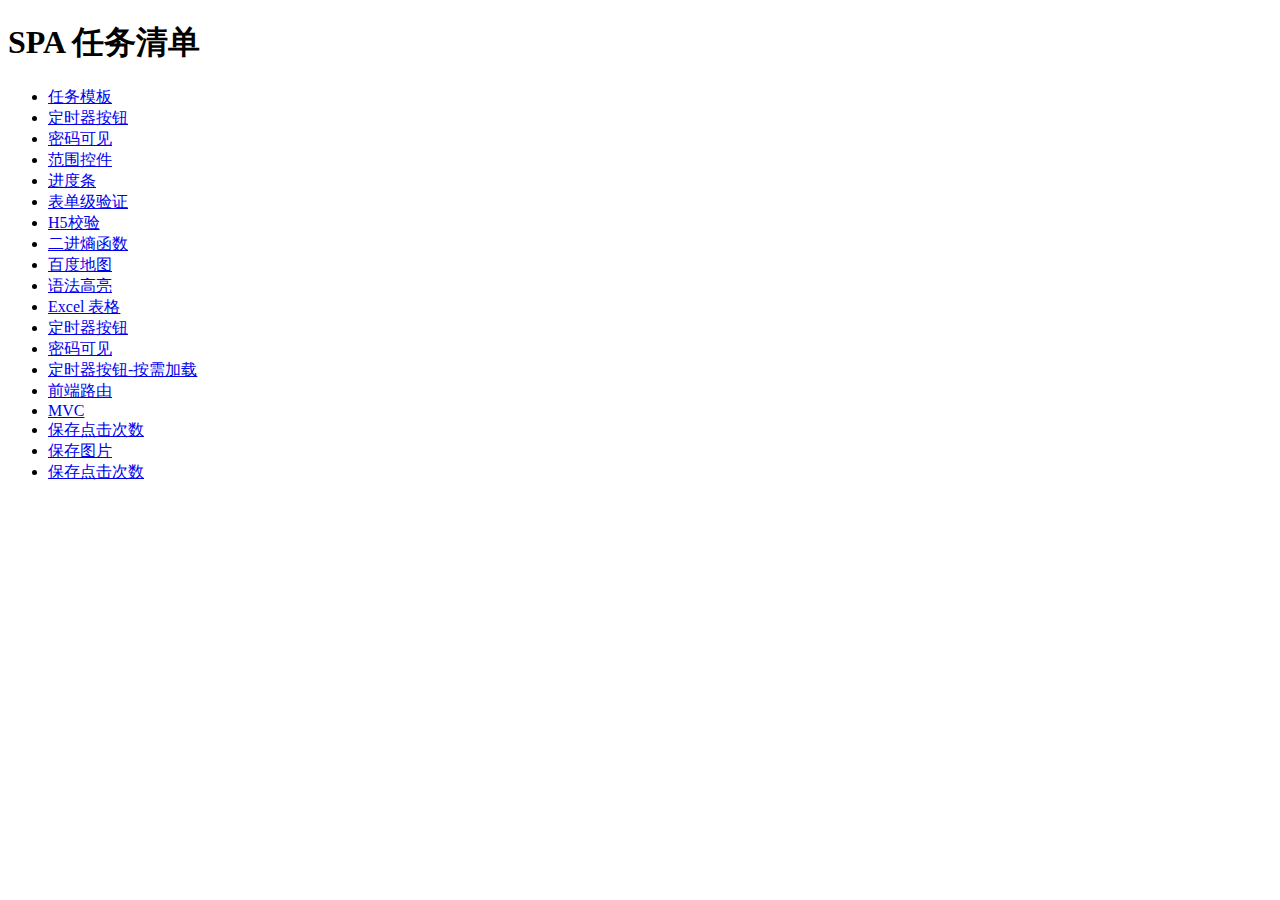
<file: index.html>
<!DOCTYPE html>
<html lang="en">
<head>
  <meta charset="UTF-8">
  <meta name="viewport" content="width=device-width,initial-scale=1,user-scalable=0">
  <title>SPA 任务清单</title>
  <link rel="icon" href="https://i.wangding.in/favicon.ico" sizes="48x48" type="image/png">
</head>
<body>
<h1>SPA 任务清单</h1>
<ul>
  <li><a href="./00-template/index.html">任务模板</a></li>
  <li><a href="./10-timer-button/index.html">定时器按钮</a></li>
  <li><a href="./11-password-visual/index.html">密码可见</a></li>
  <li><a href="./12-range/index.html">范围控件</a></li>
  <li><a href="./13-progress/index.html">进度条</a></li>
  <li><a href="./20-form-validation/index.html">表单级验证</a></li>
  <li><a href="./21-h5-validation/index.html">H5校验</a></li>
  <li><a href="./31-echart/index.html">二进熵函数</a></li>
  <li><a href="./32-map//index.html">百度地图</a></li>
  <li><a href="./33-hightlight/index.html">语法高亮</a></li>
  <li><a href="./34-excel/index.html">Excel 表格</a></li>
  <li><a href="./41-timer-button/index.html">定时器按钮</a></li>
  <li><a href="./42-password-visual/index.html">密码可见</a></li>
  <li><a href="./43-timer-button//index.html">定时器按钮-按需加载</a></li>
  <li><a href="./51-fe-router//index.html">前端路由</a></li>
  <li><a href="./52-mvc//index.html">MVC</a></li>
  <li><a href="./61-store-clicking//index.html">保存点击次数</a></li>
  <li><a href="./62-store-image//index.html">保存图片</a></li>
  <li><a href="./63-click-history//index.html">保存点击次数</a></li>
  <!-- 参考上一行代码，后续任务链接加到这里 -->
</ul>
</body>
</html>
</file>
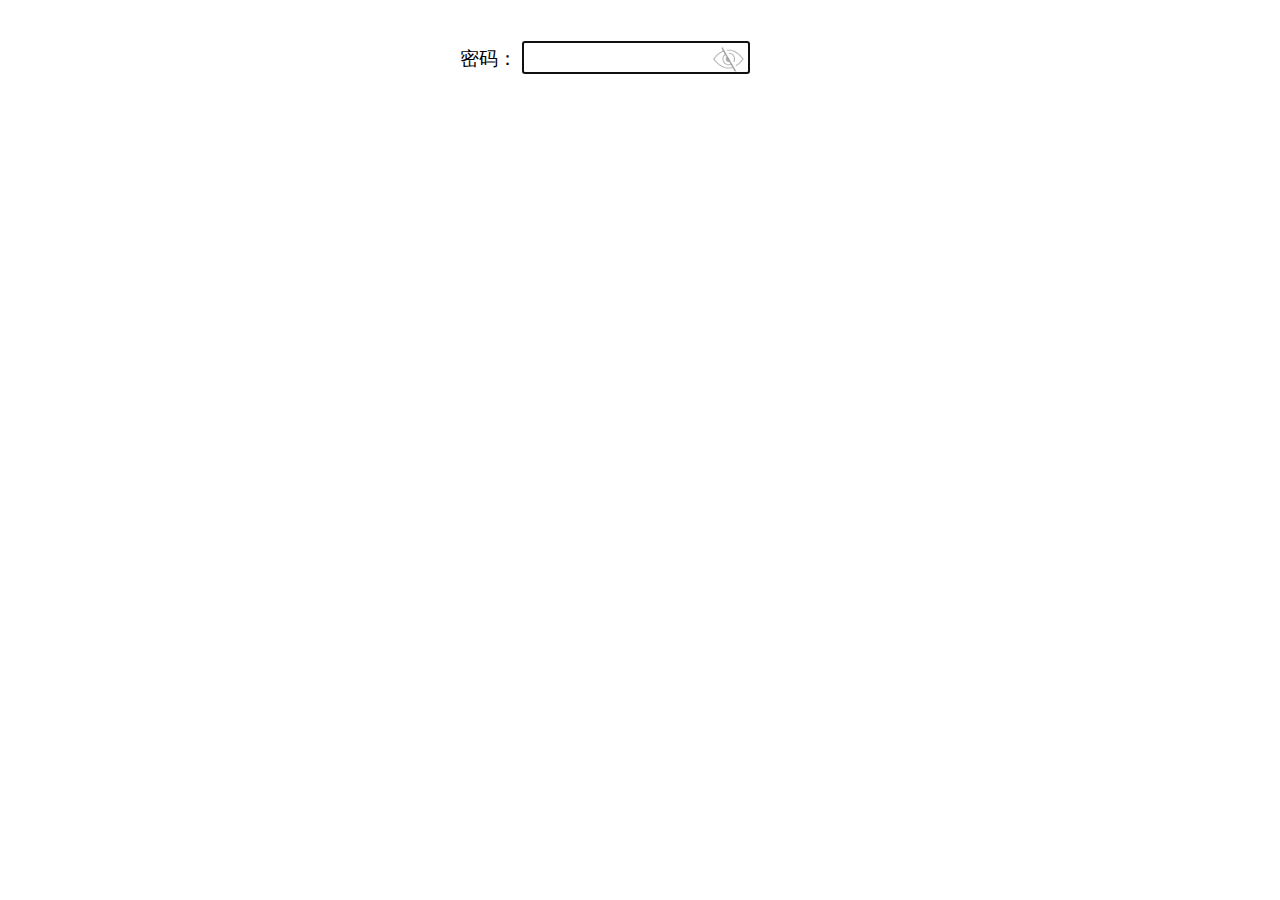
<file: 11-password-visual/index.html>
<!DOCTYPE html>
<html lang="en">
<head>
    <meta charset="UTF-8">
    <meta name="viewport" content="width=device-width, initial-scale=1.0">
    <title>密码可见</title>
    <link rel="stylesheet" href="./layout.css">
</head>
<body>
    <div class="main">
        密码：
        <input id="pwd" type="password" autofocus>
        <div id="eye"></div> 
        <input class="pwd-text">
    </div>
</body>
<script src="//apps.bdimg.com/libs/jquery/2.1.4/jquery.min.js"></script>
<script src="./main.js"></script>
</html>
</file>
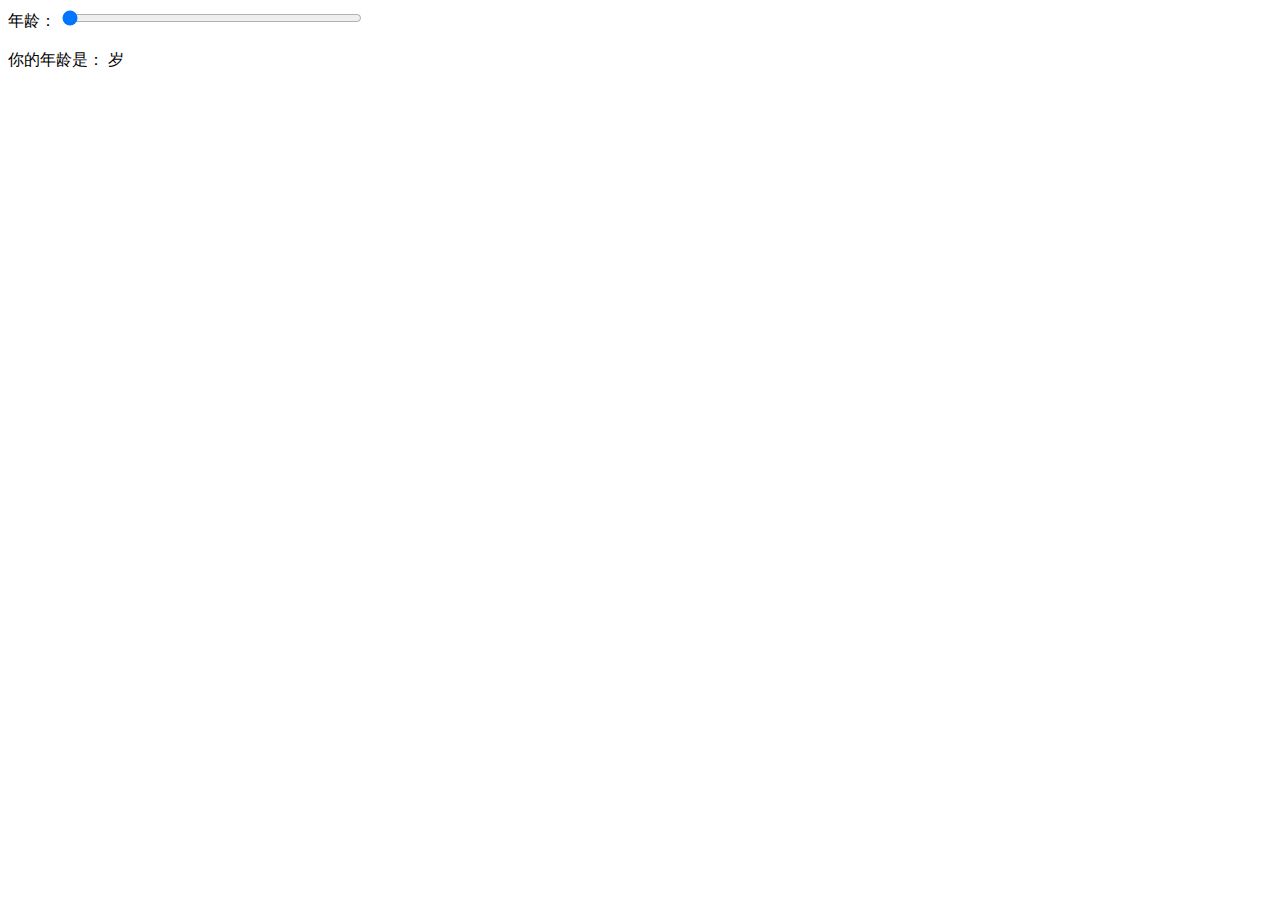
<file: 12-range/index.html>
<!DOCTYPE html>
<html lang="en">
<head>
    <meta charset="UTF-8">
    <title>范围控件</title>
    <link rel = 'stylesheet' href='./layout.css'>
</head>
<body>
    年龄：
    <input type="range" id="range" value="0">
    <br><br>
    你的年龄是：<span id="age"></span>&nbsp;岁
</body>
<script src="//apps.bdimg.com/libs/jquery/2.1.4/jquery.min.js"></script>
<script src="./main.js"></script>
</html>
</file>
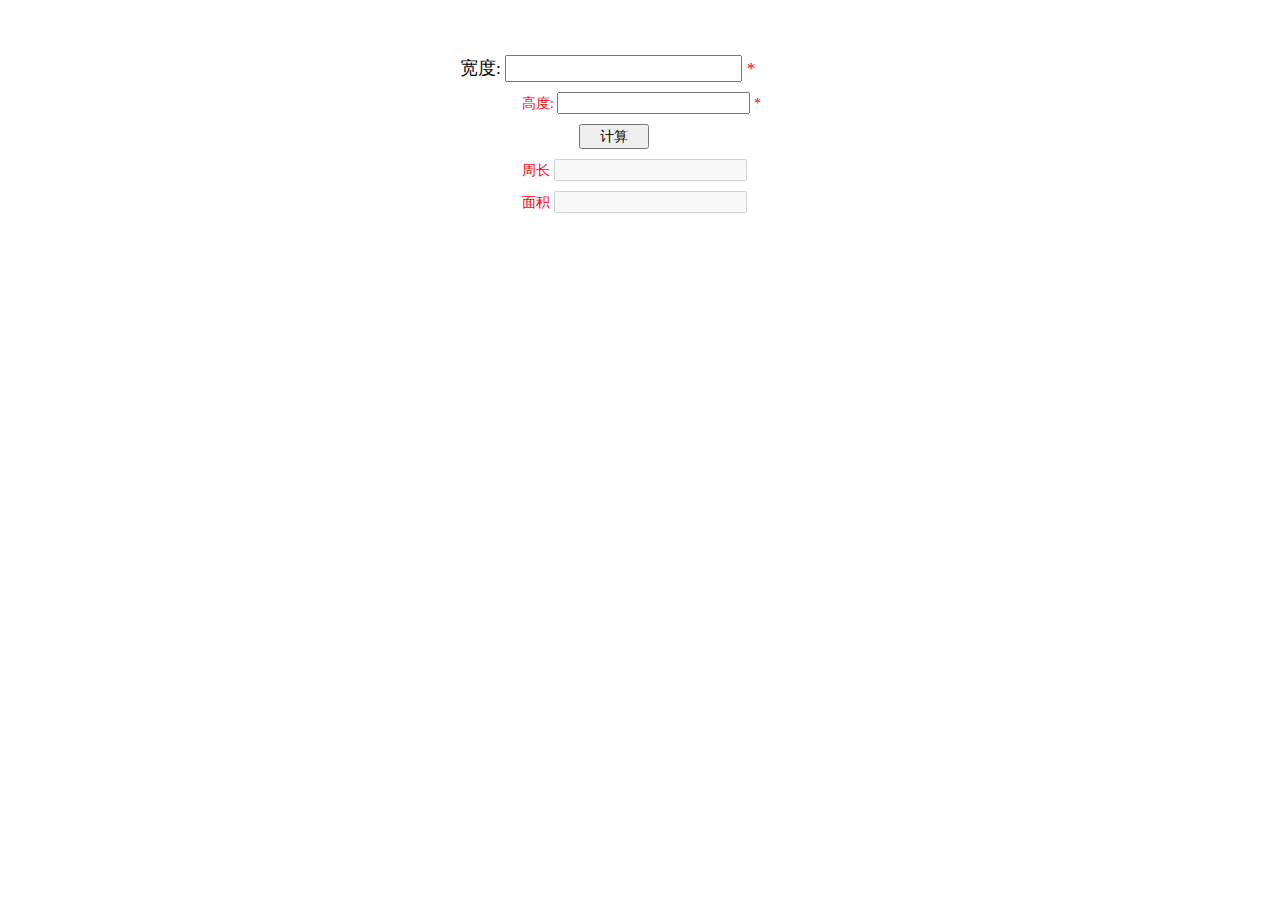
<file: 20-form-validation/index.html>
<!DOCTYPE html>
<html lang="en">
<head>
    <meta charset="UTF-8">
    <meta name="viewport" content="width=device-width, initial-scale=1.0">
    <link rel="stylesheet" href="./rectangle.css">
    <title>表单级验证</title>
</head>
<body>
    <div class="main">
        <label>宽度:</label>
        <input type="text" id="width">
        <span>*</span>
        <br>
        <div id="width-validation-message">
        <label>高度:</label>
        <input type="text" id="height">
        <span>*</span>
        <br>
        <div id="height=validation-message">
        <input type="button" id="calculate" value="计算">
        <br>
        <label>周长</label>
        <input type="text" id="perimeter" disabled>
        <br>
        <label>面积</label>
        <input type="text" id="area" disabled>
    </div>
</body>
<script src="//apps.bdimg.com/libs/jquery/2.1.4/jquery.min.js"></script>
<script src="./rectangle.js"></script>
</html>
</file>
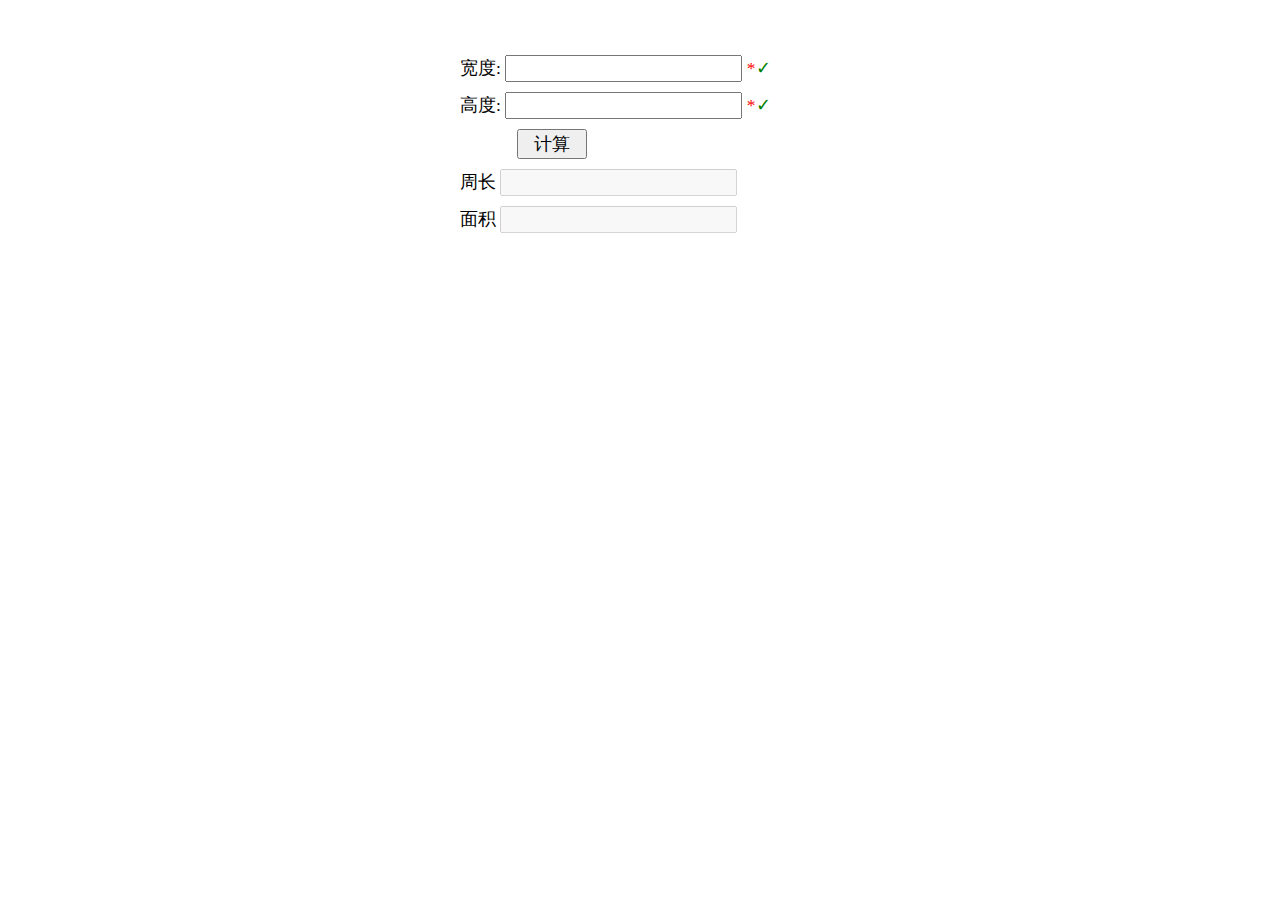
<file: 21-h5-validation/index.html>
<!DOCTYPE html>
<html lang="en">
<head>
    <meta charset="UTF-8">
    <meta name="viewport" content="width=device-width, initial-scale=1.0">
    <link rel="stylesheet" href="./rectangle.css">
    <title>Document</title>
</head>
<body>
    <div class="main">
        <label>宽度:</label>
        <input type="text" id="width">
        <span>*</span>
        <br>
        <div id="width-validation-message">
        <label>高度:</label>
        <input type="text" id="height">
        <span>*</span>
        <br>
        <div id="height=validation-message">
        <input type="button" id="calculate" value="计算">
        <br>
        <label>周长</label>
        <input type="text" id="perimeter" disabled>
        <br>
        <label>面积</label>
        <input type="text" id="area" disabled>
    </div>
</body>
<script src="//apps.bdimg.com/libs/jquery/2.1.4/jquery.min.js"></script>
<script src="./rectangle.js"></script>
</html>
</file>
<file: 11-password-visual/layout.css>
body {
    font-family: 微软雅黑;
    line-height: 2em;
    margin: 0;
    font-size: 1.2em;
}

.main {
width: 360px;
margin: 20px auto 0;
padding: 20px 20px;
position: relative;
}

.main input {
font-size: 1.2em;
}

.main #pwd {
width: 220px;
margin: 0;
}

.main .pwd-text {
width: 185px;
height: 27px;
z-index: -10;
border: none;
position: relative;
left: 65px;
top: -66px;
}

.main #eye {
width: 34px;
height: 28px;
background-size: contain;
position: relative;
top: -33px;
left: 251px;
z-index: 9;
background-image: url('[data-uri]');
}

.main #eye:hover {
background-image: url('[data-uri]');
}
</file>
<file: 12-range/layout.css>
#range{
    width: 300px;
}

span{
    font-weight:bold;
}
</file>
<file: 20-form-validation/rectangle.css>
.main{
    width: 370px;
    margin: 50px auto;
    font-size: 1.1em;
}

#calculate{
    width: 70px;
    margin-left: 62px;
}

input,label{
    margin: 5px 0;
    padding-left: 5px;
    font-size: 1em;
}

span{
    color: red;
}

#width-validation-message,
#height-validation-message{
    color: red;
    margin-left: 62px;
    font-size: 0.8em;
}
</file>
<file: 21-h5-validation/rectangle.css>
.main{
    width: 370px;
    margin: 50px auto;
    font-size: 1.1em;
}

#calculate{
    width: 70px;
    margin-left: 62px;
}

input,label{
    margin: 5px 0;
    padding-left: 5px;
    font-size: 1em;
}

input:invalid+span:after {
    content: '✖';
    color: red
}

input:valid+span:after {
    content: '✓';
    color: green
}

span{
    color: red;
}
</file>
